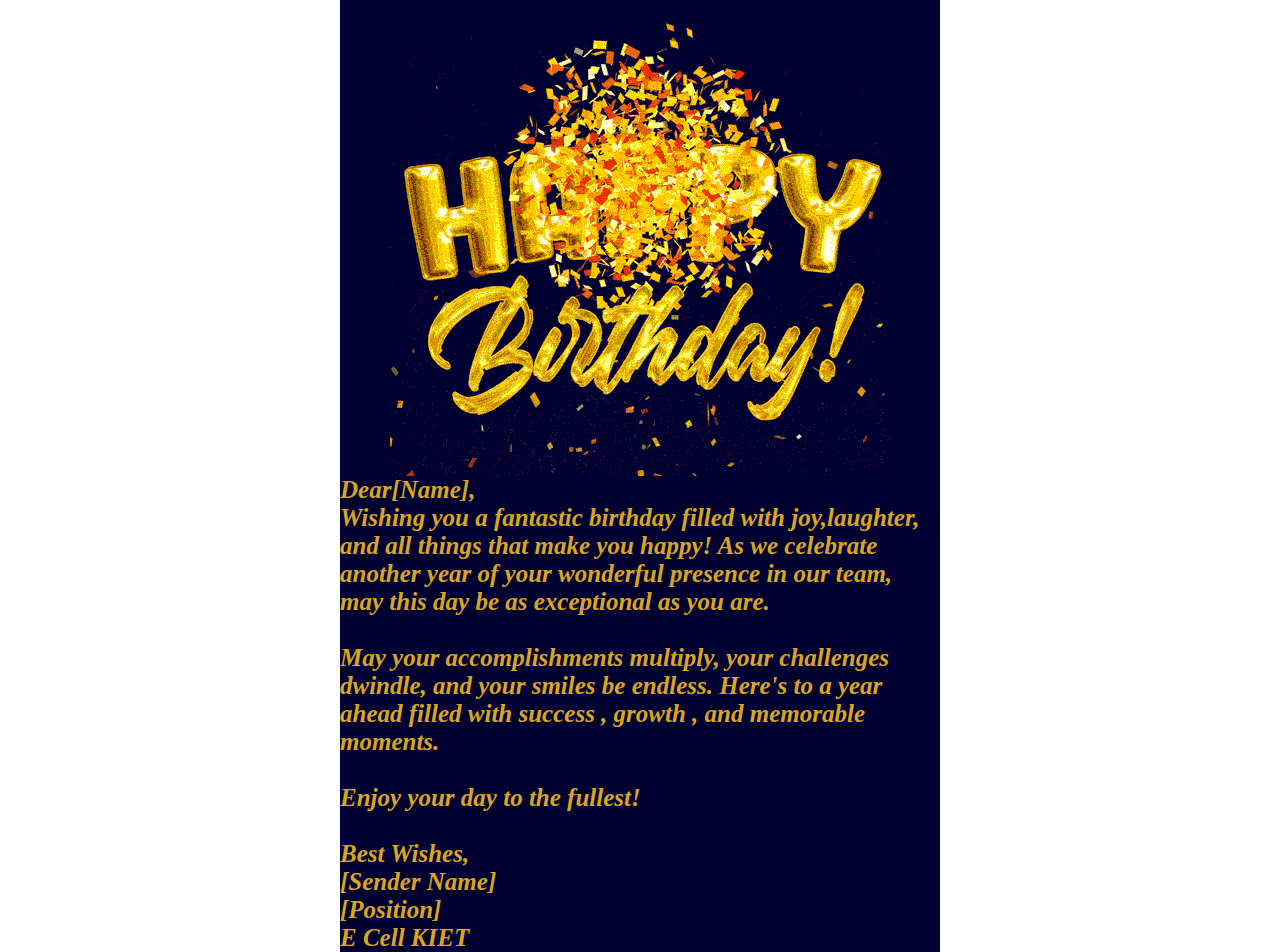
<file: index.html>
<!DOCTYPE html>
<html lang="en">
<head>
    <meta charset="UTF-8">
    <meta name="viewport" content="width=device-width, initial-scale=1.0">
    <title>Happy Birthday</title>
    <link rel="stylesheet" href="style.css">
    
</head>
<body>
    <div id="a">
        <div id="b" class="d">
            <img src="bday-643.gif" alt="Happy Birthday">
            <div id="c" class="d">
                 <i>Dear<b>[Name]</b>,<br>Wishing you a fantastic birthday filled with joy,laughter, and all things that make you happy! As we celebrate another year of your wonderful presence in our team, may this day be as exceptional as you are.<br><br>May your accomplishments multiply, your challenges dwindle, and your smiles be endless. Here's to a year ahead filled with success , growth , and memorable moments.<br><br>Enjoy your day to the fullest!<br><br>Best Wishes,<br><b>[Sender Name]<br>[Position]<br>E Cell KIET</b></i>
        

            </div>
        </div>
    </div>
 
   
    
    
</body>
</html>
</file>
<file: style.css>
*
{
    padding: 0;
    border: 0;
    margin: 0;
}


#b
{
    height: 600px;
    width:600px;
    font-size: 10px;
    display: flex;
    flex-direction: column;
    align-items: center;
    
    
}
.d
{
    background-color: #000031;
    color:goldenrod;
    font-size: 2.5em;
    font-weight: bold;
    height: 100%;
    width:100%;
   

}
#a
{
 height: 100vh;
   display: flex;
   flex-direction: column;
   align-items: center;
   

  
}
</file>
